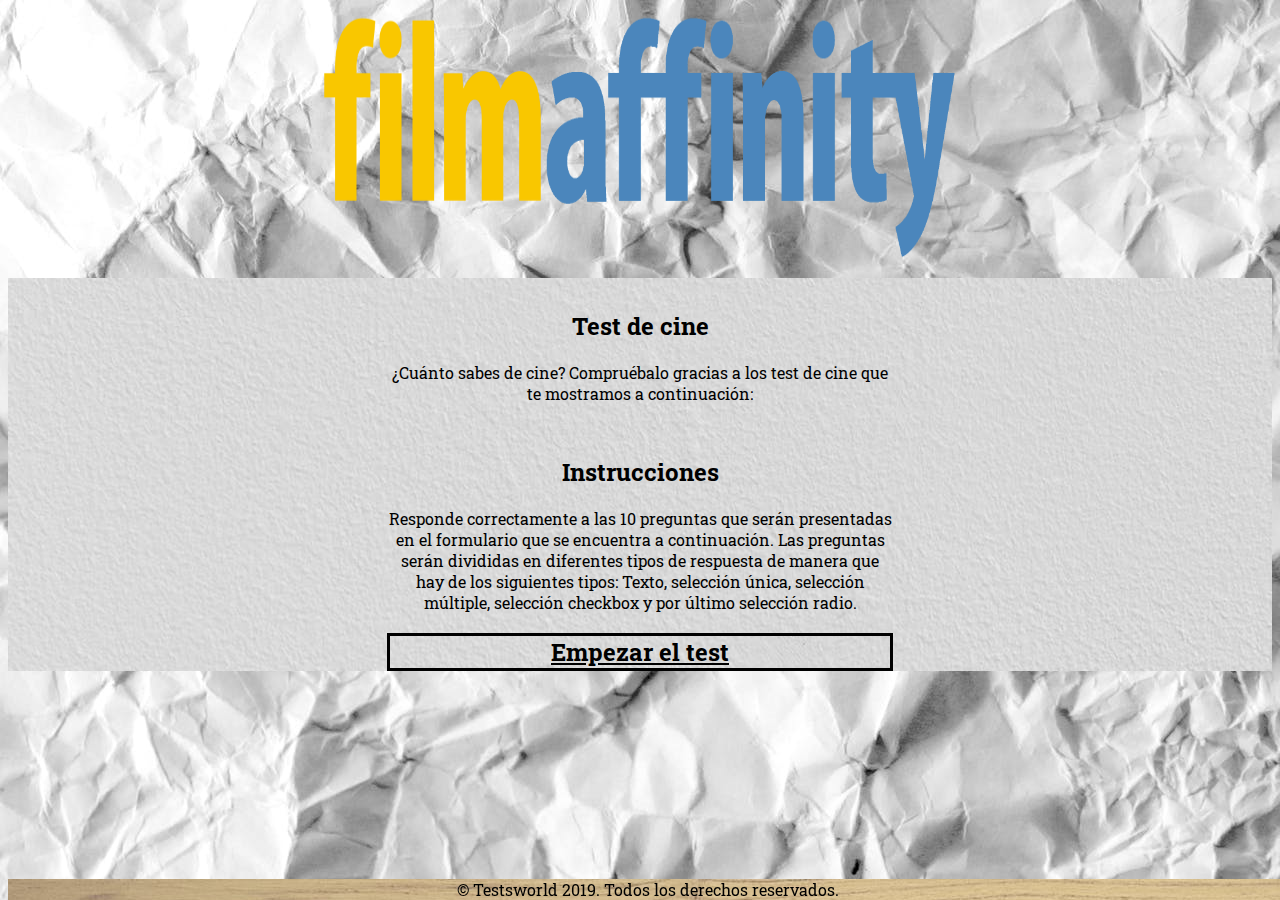
<file: Tasca11/index.html>
<!DOCTYPE html>
<html>
<head>
	<meta charset="UTF-8">
	<meta name="viewport" content="width=device-width, initial-scale=1.0">
	<title>FilmAffinity</title>
	<link rel="stylesheet" type="text/css" href="css/style.css">
</head>
<body>
	<header>
		<img src="images/logo.jpg">
	</header>
	<section>
		<article>
			<h2><br>
				Test de cine
			</h2>
			¿Cuánto sabes de cine? Compruébalo gracias a los test de cine que te mostramos a continuación:
		</article>
		<article>
			<h2><br>
				Instrucciones
			</h2>
			Responde correctamente a las 10 preguntas que serán presentadas en el formulario que se encuentra a continuación. Las preguntas serán divididas en diferentes tipos de respuesta de manera que hay de los siguientes tipos: Texto, selección única, selección múltiple, selección checkbox y por último selección radio.		
		</article>
		<article><h2 id="iniciar"><a href="test.html">Empezar el test</a></h2></article>
	</section>
	<footer>
		© Testsworld 2019. Todos los derechos reservados.
	</footer>
</body>
</html>
</file>
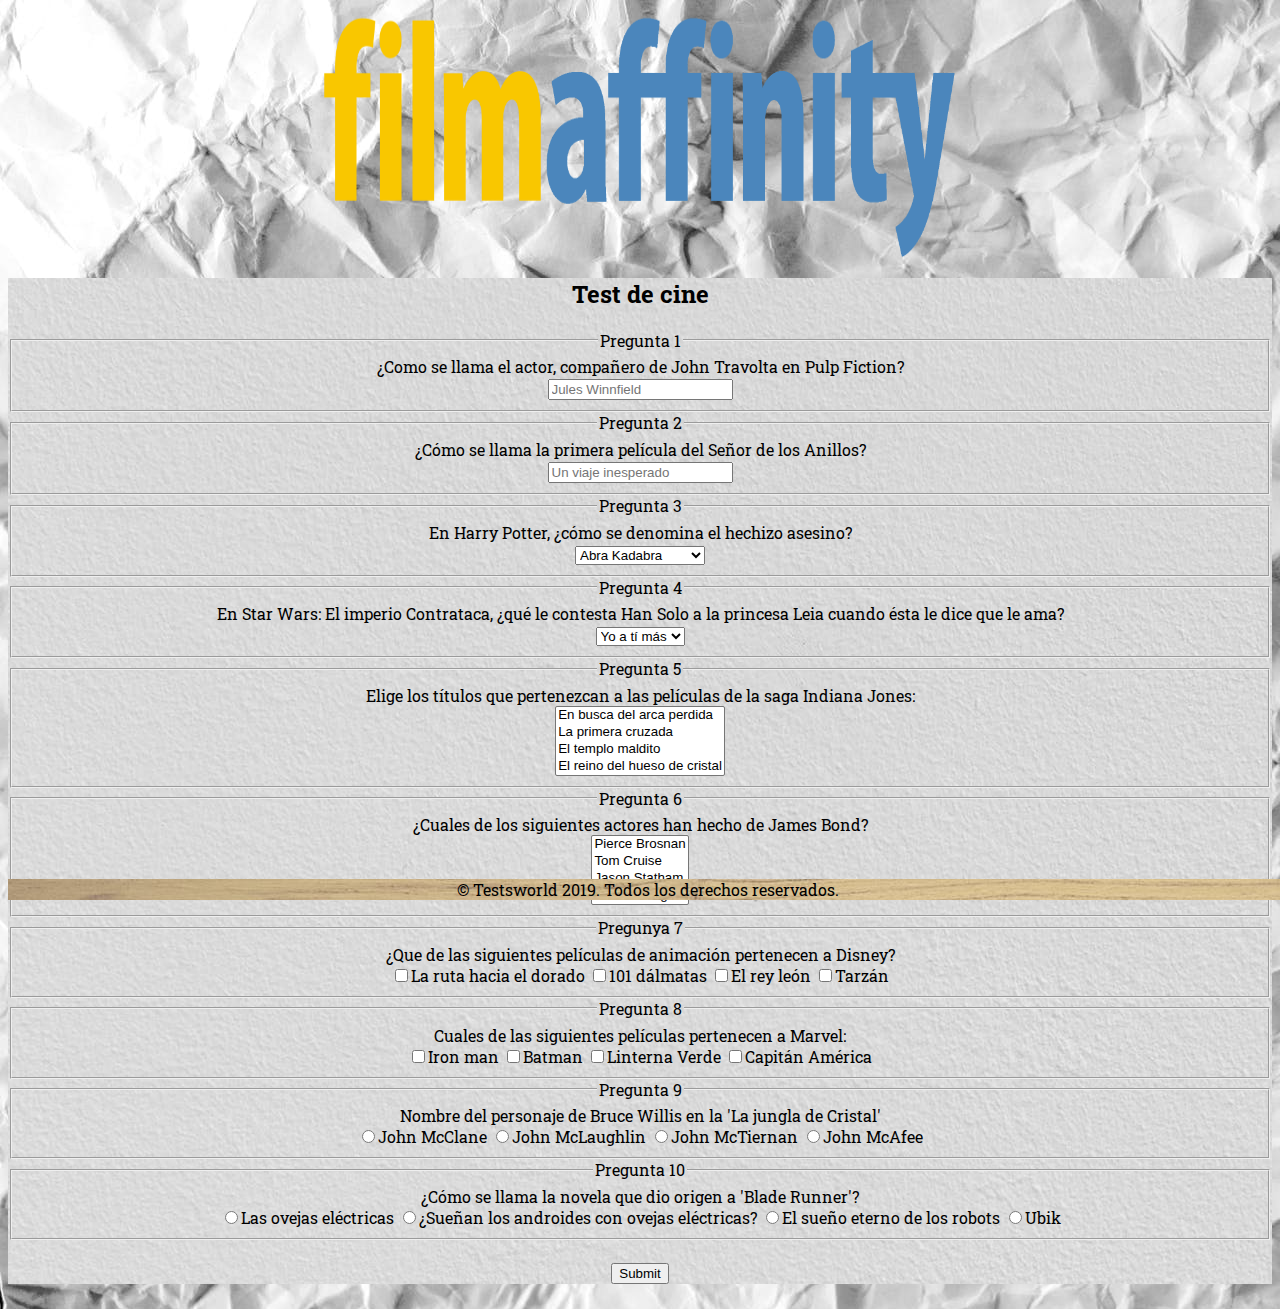
<file: Tasca11/test.html>
<!DOCTYPE html>
<html lang="es-419">
<head>
	<meta charset="UTF-8">
	<meta name="viewport" content="width=device-width, initial-scale=1.0">
	<title>FilmAffinity</title>
	<link rel="stylesheet" type="text/css" href="css/style.css">
</head>
<body>
	<header>
		<img src="images/logo.jpg" alt="logo">
	</header>
	<section>
		<h2>Test de cine</h2>
		<form action="/action_page.php">
			<fieldset>
				<legend>Pregunta 1</legend>
				¿Como se llama el actor, compañero de John Travolta en Pulp Fiction?<br>
				<input type="text" name="preg1" placeholder="Jules Winnfield"><br>
			</fieldset>

			<fieldset>
				<legend>Pregunta 2</legend>
				¿Cómo se llama la primera película del Señor de los Anillos?<br>	
				<input type="text" name="preg2" placeholder="Un viaje inesperado"><br>
			</fieldset>

			<fieldset>
				<legend>Pregunta 3</legend>
				En Harry Potter, ¿cómo se denomina el hechizo asesino?<br>
				<select name="preg3">
					<option>Abra Kadabra</option>
					<option>Abadada Kedabra</option>
					<option>Avada Kedavra</option>
					<option>Abada Kadabra</option>
				</select><br>
			</fieldset>

			<fieldset>
				<legend>Pregunta 4</legend>
				En Star Wars: El imperio Contrataca, ¿qué le contesta Han Solo a la princesa Leia cuando ésta le dice que le ama?<br>
				<select name="preg4">
					<option>Yo a tí más</option>
					<option>Yo también</option>
					<option>Lo sé</option>
					<option>Gracias</option>
				</select><br>
			</fieldset>

			<fieldset>
				<legend>Pregunta 5</legend>
				Elige los títulos que pertenezcan a las películas de la saga Indiana Jones:<br>
				<select name="preg5" size="4" multiple>
					<option>En busca del arca perdida</option>
					<option>La primera cruzada</option>
					<option>El templo maldito</option>
					<option>El reino del hueso de cristal</option>
				</select><br>
			</fieldset>

			<fieldset>
				<legend>Pregunta 6</legend>
				¿Cuales de los siguientes actores han hecho de James Bond?<br>
				<select name="preg6" size="4" multiple>
					<option>Pierce Brosnan</option>
					<option>Tom Cruise</option>
					<option>Jason Statham</option>
					<option>Daniel Craig</option>
				</select><br>
			</fieldset>

			<fieldset>
				<legend>Pregunya 7</legend>
				¿Que de las siguientes películas de animación pertenecen a Disney?<br>
				<input type="checkbox">La ruta hacia el dorado
				<input type="checkbox">101 dálmatas
				<input type="checkbox">El rey león
				<input type="checkbox">Tarzán
			</fieldset>

			<fieldset>
				<legend>Pregunta 8</legend>
				Cuales de las siguientes películas pertenecen a Marvel:<br>
				<input type="checkbox">Iron man
				<input type="checkbox">Batman
				<input type="checkbox">Linterna Verde
				<input type="checkbox">Capitán América
			</fieldset>

			<fieldset>
				<legend>Pregunta 9</legend>
				Nombre del personaje de Bruce Willis en la 'La jungla de Cristal'<br>
				<input type="radio">John McClane
				<input type="radio">John McLaughlin
				<input type="radio">John McTiernan
				<input type="radio">John McAfee
			</fieldset>

			<fieldset>
				<legend>Pregunta 10</legend>
				¿Cómo se llama la novela que dio origen a 'Blade Runner'?<br>
				<input type="radio">Las ovejas eléctricas
				<input type="radio">¿Sueñan los androides con ovejas eléctricas?
				<input type="radio">El sueño eterno de los robots
				<input type="radio">Ubik
			</fieldset><br>
			<input type="submit"><br>
		</form>
	</section> 
	<footer>
		© Testsworld 2019. Todos los derechos reservados.
	</footer>
</body>
</html>
</file>
<file: Tasca11/css/style.css>
@import url('https://fonts.googleapis.com/css?family=Roboto+Slab');
body{
	font-family: 'Roboto Slab', serif;
	background-image: url("../images/bg.jpeg");
	margin-bottom: 2%;
}
img{
	display:block;
	margin:auto;
	width: 10%;
}
section{
	background-image: url("../images/bs.jpeg");
	text-align: center;
}
table{
	margin: 0 auto;
}
footer{
	background-image: url("../images/bf.jpeg");
	position: fixed;
	bottom: 0px;
	width: 99%;
}
article{
	margin-left: 30%;
	margin-right: 30%;
}
footer{
	text-align: center;
	width: 100%;
}
img{
	width: 50%;
	height: 250px;
}
ul{
	list-style-type:none;
}
a{
	color: black;
}
#iniciar{
	border: 3px solid black;
}
</file>
